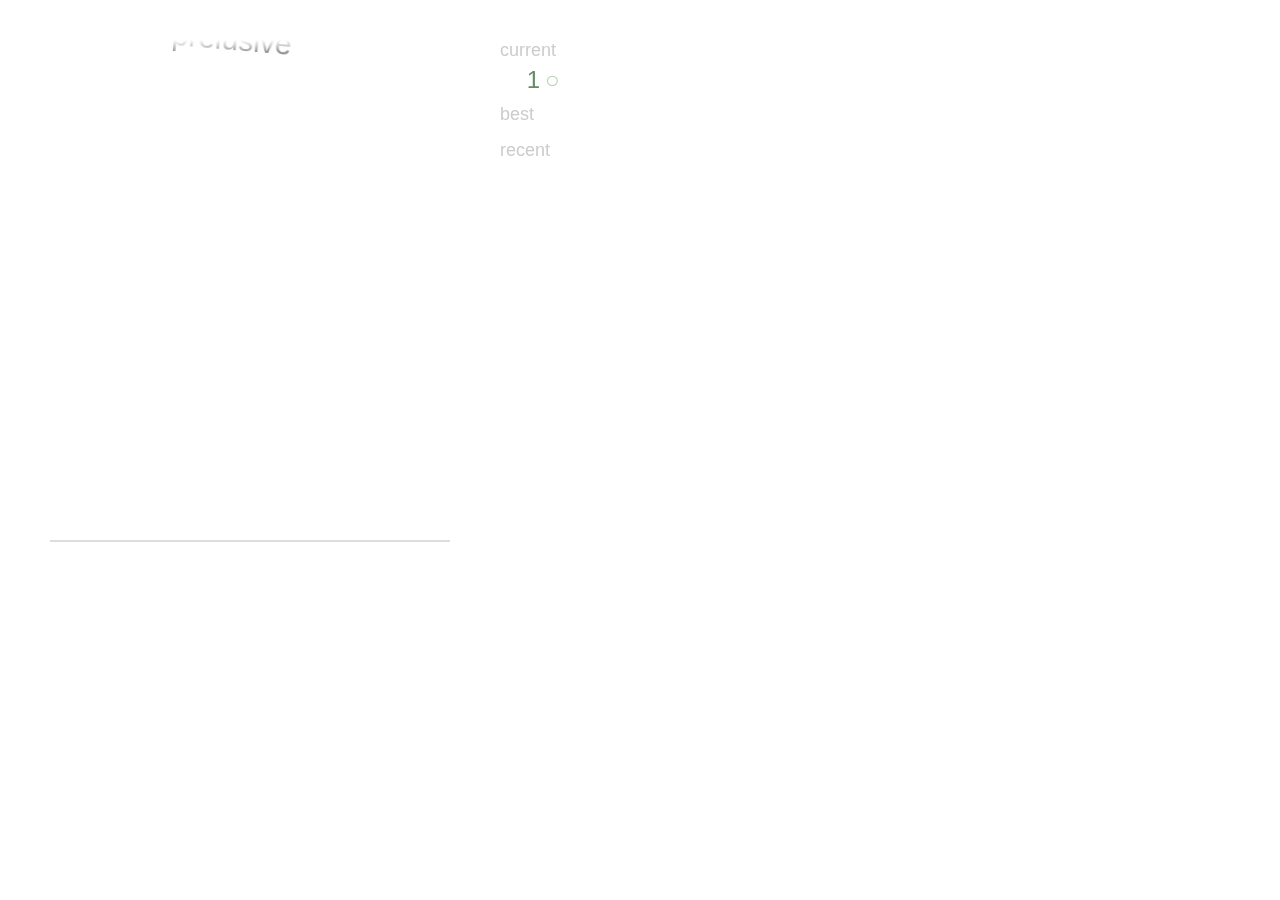
<file: index.html>
<!DOCTYPE html>
<head>
	<meta http-equiv="Content-Type" content="text/html;charset=utf-8"/>
	<title> Typing Pteranodon </title>
	<link rel="stylesheet" type="text/css" href="css/tp.css" />
	<script src="js/dictionary.17870.js"></script>
	<script src="js/tp.js"></script>
</head>
<body>
</body>
</html>
</file>
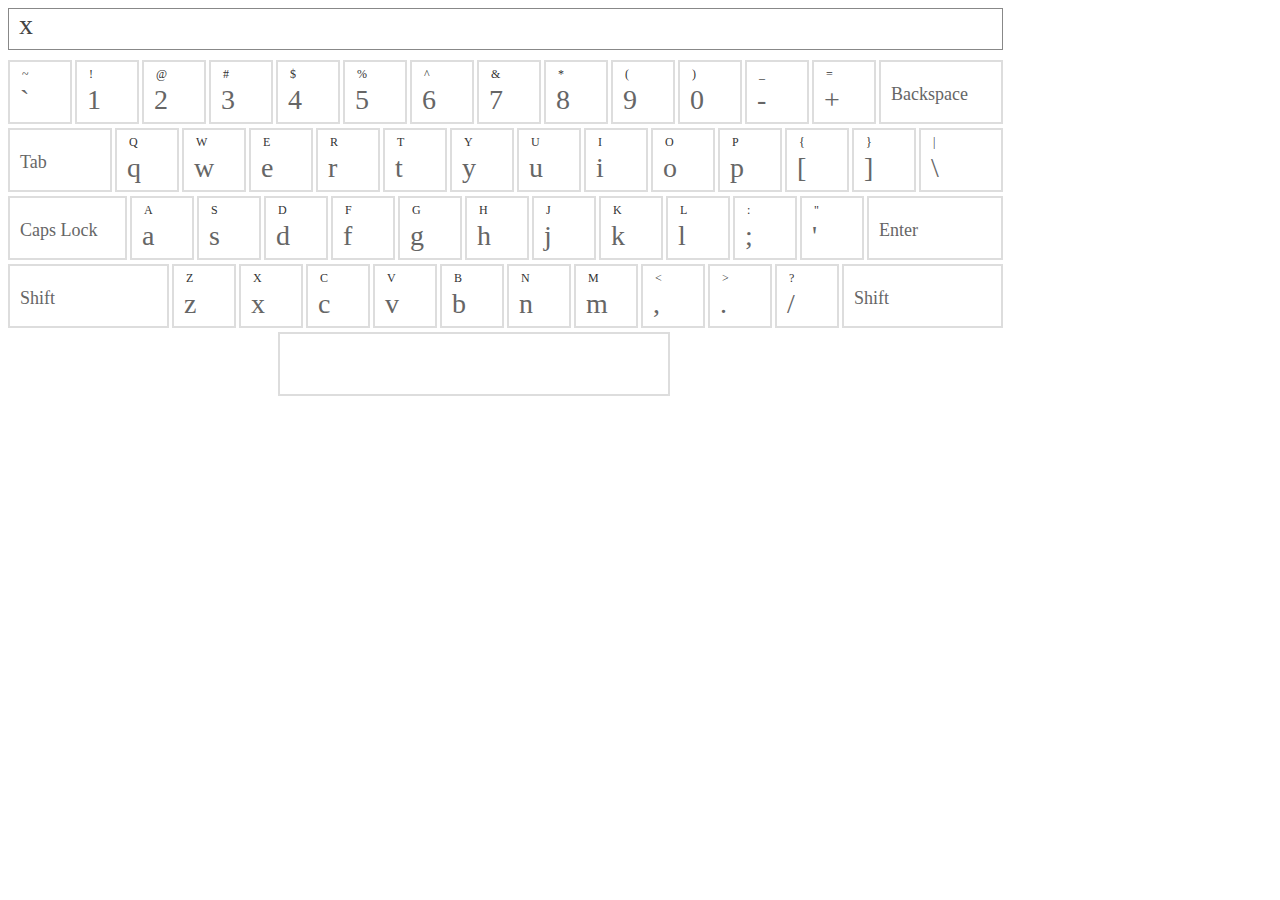
<file: keyboard/index.html>
<!DOCTYPE html PUBLIC "-//W3C//DTD XHTML 1.0 Strict//EN"
 "http://www.w3.org/TR/xhtml1/DTD/xhtml1-strict.dtd">
<html xmlns="http://www.w3.org/1999/xhtml" xml:lang="en" lang="en">
<head>
<title> keyboard game </title>
<link rel="stylesheet" href="keyboard.css" />
<script type="text/javascript" src="lines.js"></script>
<script type="text/javascript" src="keyboard.js"></script>
</head>
<body>
<div id="wrapper">

<div id="line"><span id="lineContents">x</span></div>

<div id="keyboard"></div>

</div>
</body>
</html>
</file>
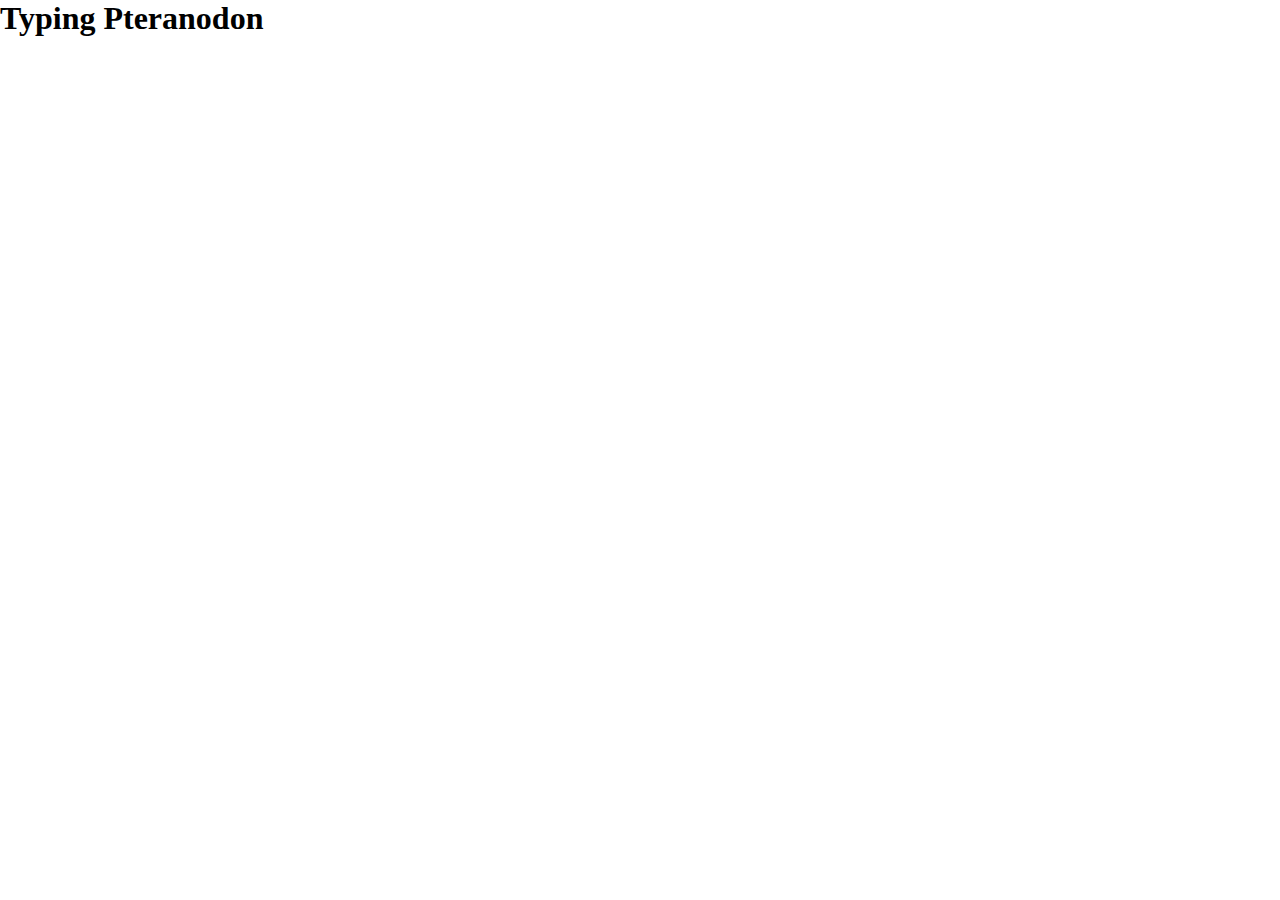
<file: tt.html>
<!DOCTYPE html PUBLIC "-//W3C//DTD XHTML 1.0 Strict//EN"
 "http://www.w3.org/TR/xhtml1/DTD/xhtml1-strict.dtd">
<html xmlns="http://www.w3.org/1999/xhtml" xml:lang="en" lang="en">

<head>
	<title> Typing Pteranodon </title>
	<meta http-equiv="Content-Type" content="text/html;charset=utf-8"/>
	<link rel="stylesheet" type="text/css" href="tt.css" />
	<script src="tt.js"></script>
</head>
<body>
<div id="wrapper">

<h1> Typing Pteranodon </h1>

<canvas>
</canvas>

</div><!--end wrapper -->
</body>
</html>
</file>
<file: css/tp.css>
/*--- background ---*/

body, div, p, h1, h2, h3 {
	padding: 0;
	margin: 0;
}

body {
  font-family: sans-serif;
}

h1 {
  color: #666;
}

#wrapper {
  margin: 10px 30px;
  position: relative;
}


/*--- graphics ---*/

#container {
  position: fixed;
  background: #fff;
  border-bottom: 2px solid #ddd;
}
#container.paused {
  background: #ddd;
  opacity: 0.3;
}
#container.failed {
  background: #fee;
}
#container.cleared {
  background: #ffe;
}
#container canvas {
  position: absolute;
  left: 0;
  top: 0;
}


/*--- status ---*/

#status {
  position: fixed;
  font-family: sans-serif;
}

#status .label {
  font-size: 18px;
  color: #ccc;
}

#status .display {
  font-size: 24px;
  padding: 5px 0 10px;
}
#status .display .level {
  display: inline-block;
  text-align: right;
  width: 40px;
}
#status .display.current {
  color: #658c63;
}
#status .display.current .words.remaining {
  color: #b8d2b6;
}
#status .display.best {
  color: #bbb589;
}
#status .display.best .words.remaining {
  color: #d8d6c7;
}
#status .display.recent {
  color: #aaa;
}
#status .display.recent .words.remaining {
  color: #ddd;
}

#status .display .run .level {
  padding-right: 5px;
}
#status .display .run .words {
  letter-spacing: 1px;
}


/*--- typing ---*/

#typingInput {
  position: fixed;
  outline: none;
  z-index: -10;
  width: 200px;
  height: 20px;
  background: #fff;
  color: #fff;
  font-size: 12px;
  border: none;
}
</file>
<file: keyboard/keyboard.css>
body {
}
div, ul, li {
	margin: 0;
	padding: 0;
}

#wrapper {
}

#line {
	width: 993px;
	height: 40px;
	border: 1px solid #888;
	font-size: 28px;
	color: #444;
	position: relative;
	margin-bottom: 10px;
}
#lineContents {
	position: relative;
	left: 10px;
}

#keyboard table {
	border-collapse: collapse;
	font-weight: normal;
}
#keyboard ul {
	list-style: none;
}
#keyboard li {
	display: inline-block;
	border: 2px solid #ddd;
	height: 60px;
	width: 60px;
	position: relative;
	font-size: 28px;
	color: #666;
	margin-right: 3px;
}
#keyboard .normal {
	position: absolute;
	top: 22px;
	left: 10px;
}
#keyboard .shifted {
	position: absolute;
	top: 5px;
	left: 12px;
	color: #333;
	font-size: 12px;
}
#keyboard .special .normal {
	font-size: 18px;
}
#keyboard .backspace {
	width: 120px;
}
#keyboard .tab {
	width: 100px;
}
#keyboard .backslash {
	width: 80px;
}
#keyboard .capslock {
	width: 115px;
}
#keyboard .enter {
	width: 132px;
}
#keyboard .shift {
	width: 157px;
}
#keyboard .spacebar {
	width: 388px;
	left: 270px;
}
</file>
<file: tt.css>
/*--- reset ---*/

body, div, p, h1, h2, h3 {
	padding: 0;
	margin: 0;
}


/*--- background ---*/

body {
}

#wrapper {
}
</file>
